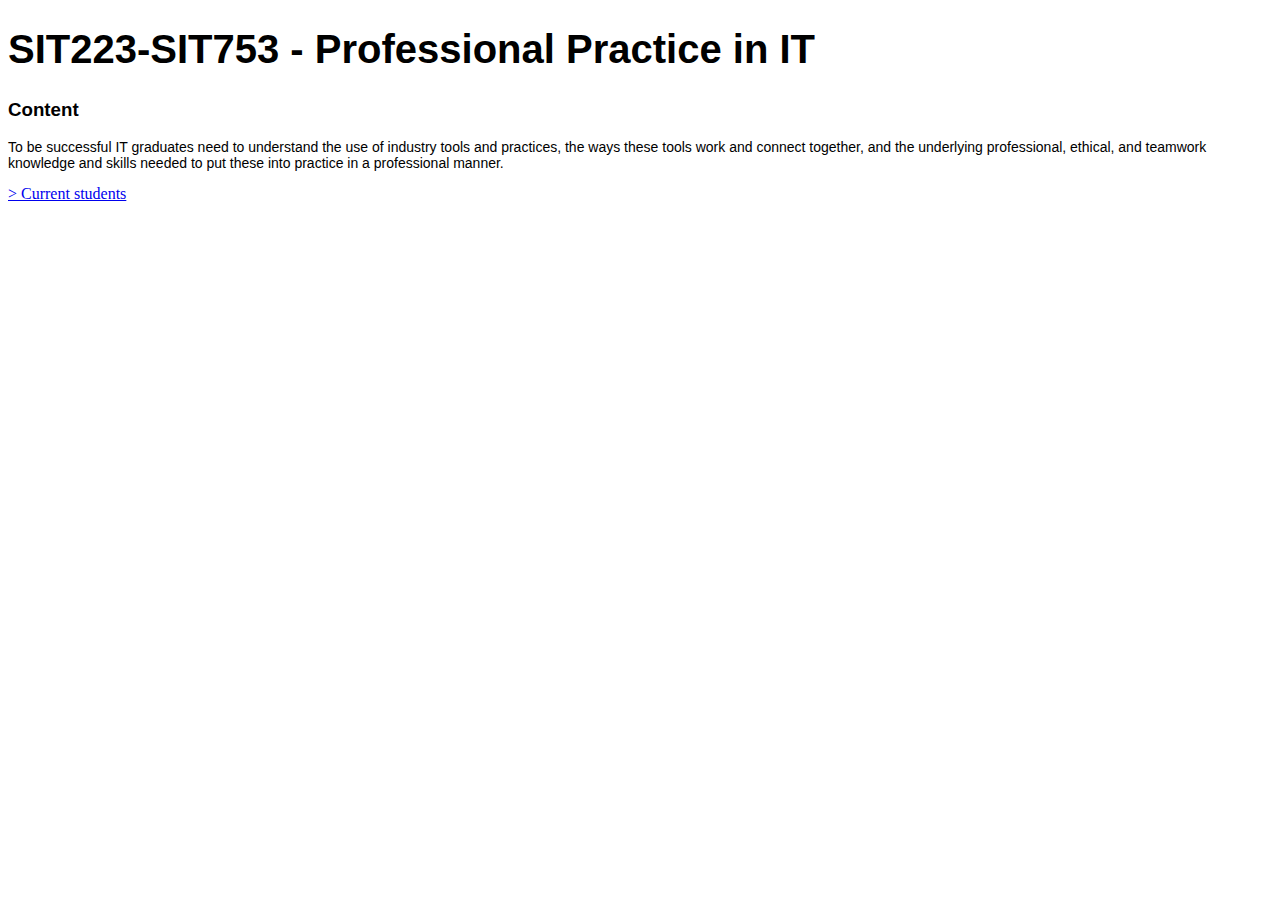
<file: index.html>
<!DOCTYPE html>
<html>
<head>
<title> Home </title>
<link rel="stylesheet" type="text/css" media="screen" href="main.css"/>
</head>
<body>
<h1>SIT223-SIT753 - Professional Practice in IT</h1>
<h3> Content</h3>
<p>
To be successful IT graduates need to understand the use of industry tools and practices,
the ways these tools work and connect together, and the underlying professional, ethical,
and teamwork knowledge and skills needed to put these into practice in a professional manner.
</p>
<a href="https://www.deakin.edu.au/students/enrolment-and-fees/fees"> > Current students</a>
</body>
</html>
</file>
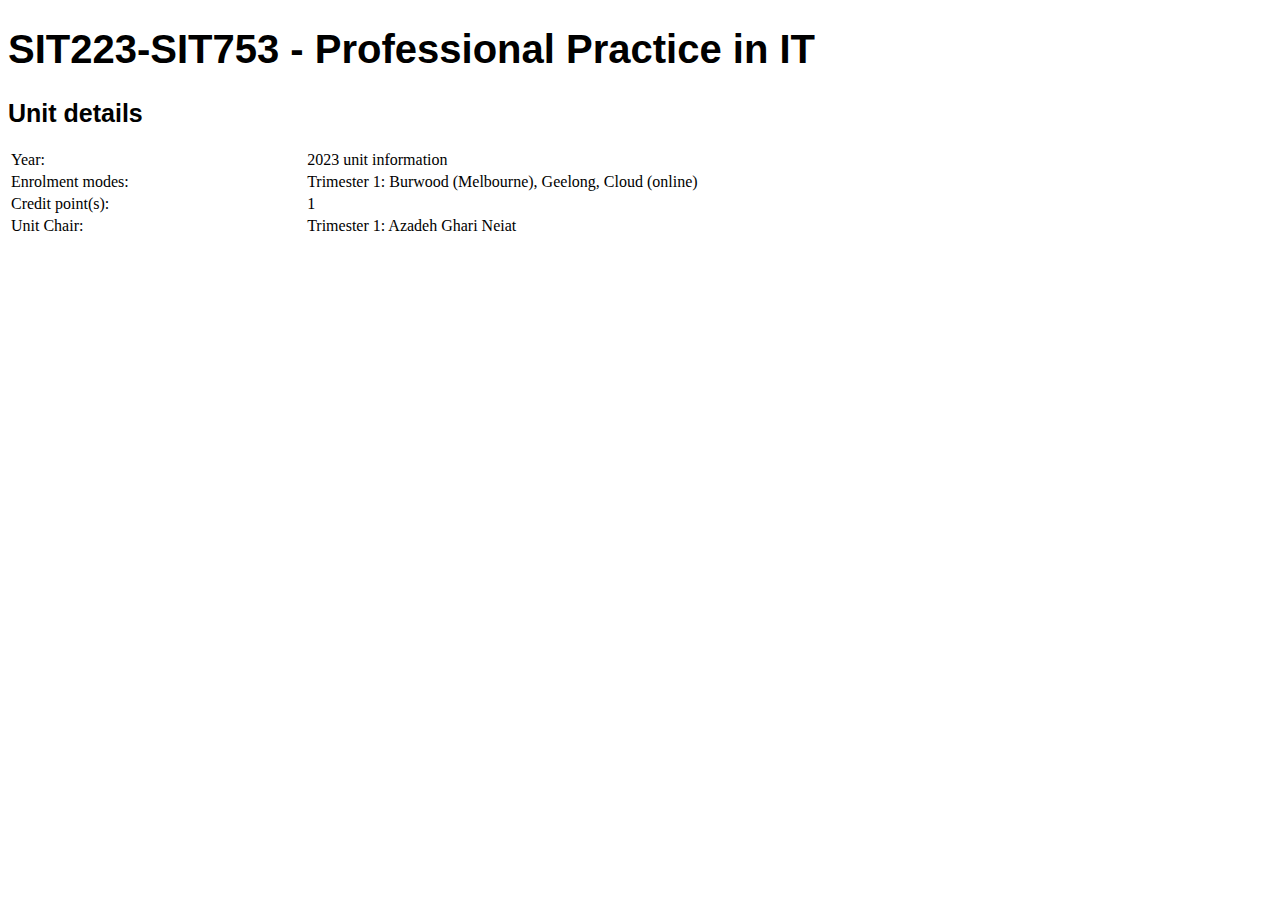
<file: Deakin-Unit-Page/index.html>
<!DOCTYPE html>
<html>
<head>
<title> Home </title>
<link rel="stylesheet" type="text/css" media="screen" href="main.css"/>
</head>
<body>
<h1>SIT223-SIT753 - Professional Practice in IT</h1>
<h2> Unit details</h2> 
<table style="width:100%"> 
  <tr> 
    <td>Year: </td> 
    <td>2023 unit information</td> 
  </tr> 
  <tr> 
    <td>Enrolment modes:</td> 
    <td>Trimester 1: Burwood (Melbourne), Geelong, Cloud (online)</td> 
  </tr> 
  <tr> 
    <td>Credit point(s):</td> 
    <td>1</td> 
  </tr> 
  <tr> 
    <td> Unit Chair:</td> 
    <td> Trimester 1: Azadeh Ghari Neiat</td> 
  </tr> 
</table> 
</body>
</html>
</file>
<file: main.css>
h1 { 
  font-size: 40px; 
  font-family: Arial 
} 
h2 { 
  font-size: 25px; 
  font-family: Arial 
} 
h3 { 
  font-family: Arial 
} 
p { 
  font-size: 14px; 
  font-family: Arial 
} 
th, td { 
  padding: 8px; 
  text-align: left; 
  border-bottom: 1px solid #ddd; 
  font-family: Arial 
} 
 
tr:nth-child(odd) {background-color: #f2f2f2;} 

div {
  background-color: blue;
  text-align: right;
}
</file>
<file: Deakin-Unit-Page/main.css>
h1 {
  font-size: 40px;
  font-family: Arial
}
h2 {
  font-size: 25px;
  font-family: Arial
}
h3 {
  font-family: Arial
}
p {
  font-size: 14px;
  font-family: Arial
}
</file>
